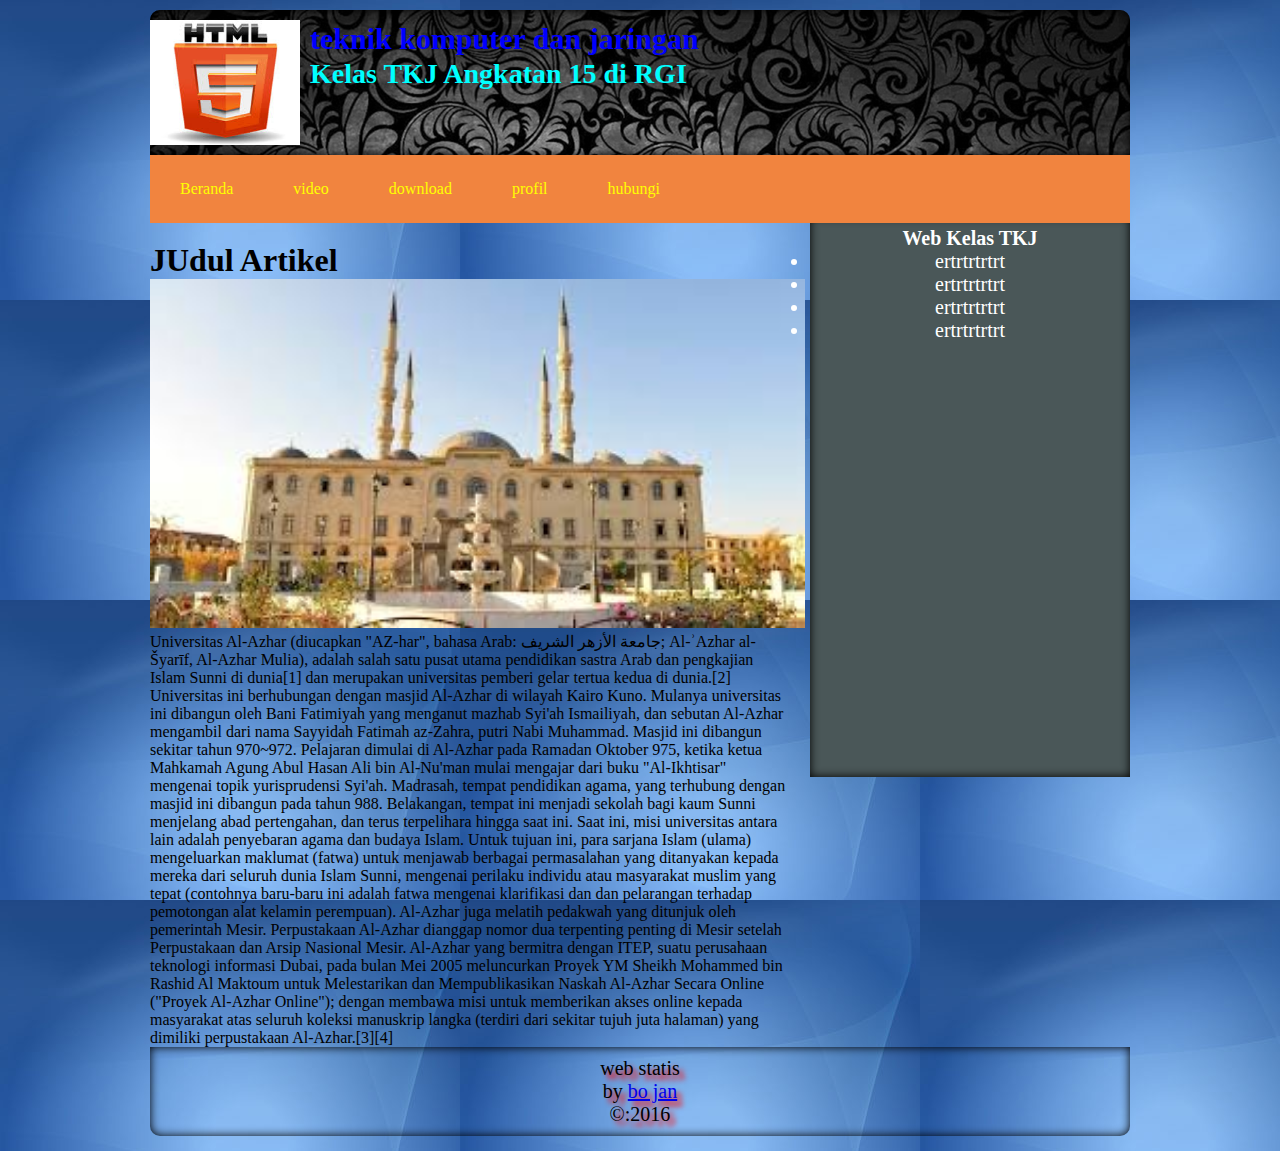
<file: index.html>
<!DOCTYPE html>
<html>
<head>
<meta charset="utf-8" />
<title>membuat web statis</title>
<link href="css/web.css" rel="stylesheet"/>
<link href="gambar/logo.jpg" rel="shortcut icon"/>
</head>
<body>
	<header class="webstatis"id="judul">
	<img src="gambar/index.jpg"width="150px" alt="logo tkj" title="logo tkj"id="logo"/>
	<h1>teknik komputer dan jaringan</h1>
	<h2>Kelas TKJ Angkatan 15 di RGI</h2>
	</header>
	<nav class="webstatis" id="menu">
			<ul>	
				<li><a href="index.html">Beranda</a></li>	
				<li><a href="video.html">video</a></li>
				<li><a href="download.html">download</a></li>
				<li><a href="profil.html">profil</a></li>
				<li><a href="hubungi.html">hubungi</a>
					<ul>
						<li><a href="daftar.html">daftar</a></li>						
					</ul>
				</li>
			</ul>
	</nav>
	<section class="webstatis" id="utama">
		<section id="konten">
		 <article>
		  <header>
		  	<h1>JUdul Artikel</h1>
		  </header>
		  	<img src="css/dul.jpg"width="655px"/>
		 	<p>Universitas Al-Azhar (diucapkan "AZ-har", bahasa Arab: جامعة الأزهر الشريف; Al-ʾAzhar al-Šyarīf, Al-Azhar Mulia), adalah salah satu pusat utama pendidikan sastra Arab dan pengkajian Islam Sunni di dunia[1] dan merupakan universitas pemberi gelar tertua kedua di dunia.[2] Universitas ini berhubungan dengan masjid Al-Azhar di wilayah Kairo Kuno.

Mulanya universitas ini dibangun oleh Bani Fatimiyah yang menganut mazhab Syi'ah Ismailiyah, dan sebutan Al-Azhar mengambil dari nama Sayyidah Fatimah az-Zahra, putri Nabi Muhammad. Masjid ini dibangun sekitar tahun 970~972. Pelajaran dimulai di Al-Azhar pada Ramadan Oktober 975, ketika ketua Mahkamah Agung Abul Hasan Ali bin Al-Nu'man mulai mengajar dari buku "Al-Ikhtisar" mengenai topik yurisprudensi Syi'ah. Madrasah, tempat pendidikan agama, yang terhubung dengan masjid ini dibangun pada tahun 988. Belakangan, tempat ini menjadi sekolah bagi kaum Sunni menjelang abad pertengahan, dan terus terpelihara hingga saat ini.

Saat ini, misi universitas antara lain adalah penyebaran agama dan budaya Islam. Untuk tujuan ini, para sarjana Islam (ulama) mengeluarkan maklumat (fatwa) untuk menjawab berbagai permasalahan yang ditanyakan kepada mereka dari seluruh dunia Islam Sunni, mengenai perilaku individu atau masyarakat muslim yang tepat (contohnya baru-baru ini adalah fatwa mengenai klarifikasi dan dan pelarangan terhadap pemotongan alat kelamin perempuan). Al-Azhar juga melatih pedakwah yang ditunjuk oleh pemerintah Mesir.

Perpustakaan Al-Azhar dianggap nomor dua terpenting penting di Mesir setelah Perpustakaan dan Arsip Nasional Mesir. Al-Azhar yang bermitra dengan ITEP, suatu perusahaan teknologi informasi Dubai, pada bulan Mei 2005 meluncurkan Proyek YM Sheikh Mohammed bin Rashid Al Maktoum untuk Melestarikan dan Mempublikasikan Naskah Al-Azhar Secara Online ("Proyek Al-Azhar Online"); dengan membawa misi untuk memberikan akses online kepada masyarakat atas seluruh koleksi manuskrip langka (terdiri dari sekitar tujuh juta halaman) yang dimiliki perpustakaan Al-Azhar.[3][4]</p>
		</section>
		<aside id="sidebar" font>
			<b>Web Kelas TKJ</b>
			<ul id="kananatas">
			<li>ertrtrtrtrt</li>
			<li>ertrtrtrtrt</li>
			<li>ertrtrtrtrt</li>
			<li>ertrtrtrtrt</li>
			</ul>
		</aside>
	<footer class="webstatis" id="bawah">web statis
	<br/>by <a href="mailto:adulillah3@gmail.com">bo jan<a/>
	<br/>&copy:2016
</body>
</html>
</file>
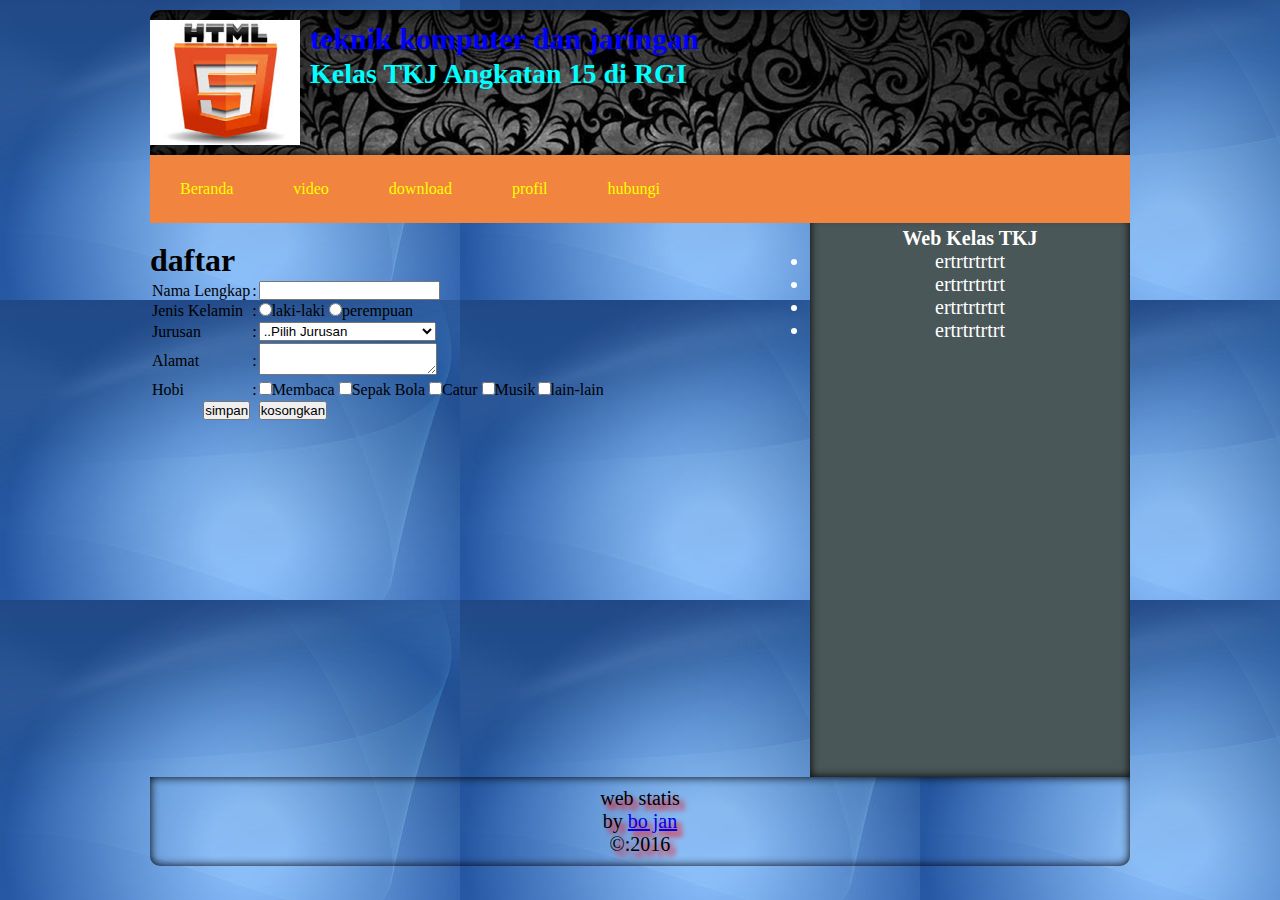
<file: daftar.html>
<!DOCTYPE html>
<html>
<head>
<meta charset="utf-8" />
<title>membuat web statis</title>
<link href="css/web.css" rel="stylesheet"/>
<link href="gambar/logo.jpg" rel="shortcut icon"/>
</head>
<body>
	<header class="webstatis"id="judul">
	<img src="gambar/index.jpg"width="150px" alt="logo tkj" title="logo tkj"id="logo"/>
	<h1>teknik komputer dan jaringan</h1>
	<h2>Kelas TKJ Angkatan 15 di RGI</h2>
	</header>
	<nav class="webstatis" id="menu">
			<ul>	
				<li><a href="index.html">Beranda</a></li>	
				<li><a href="video.html">video</a></li>
				<li><a href="download.html">download</a></li>
				<li><a href="profil.html">profil</a></li>
				<li><a href="hubungi.html">hubungi</a>
					<ul>
						<li><a href="index.html">daftar</a></li>						
					</ul>
				</li>
			</ul>
	</nav>
	<section class="webstatis" id="utama">
		<section id="konten">
		 <article>
		  <header>
		  	<h1>daftar</h1>
		  </header>
		 	<p>	<form>
			<table>
				<tr>
					<td>Nama Lengkap</td><td>:</td>
					<td><input type="text" name="nama"/><td/>
				</tr>
				<tr>
					<td>Jenis Kelamin</td><td>:</td>
					<td><input type="radio" name="jk" id="l" value="laki-laki"/
>laki-laki
					<input type="radio" name="jk" id="p" value="perempuan"/
>perempuan</td>
				</tr>
				<tr>
		<td>Jurusan</td><td>:</td>
		<td><select name="jurusan">
			<option value="">..Pilih Jurusan</option>
			<option value="Tata Busana">tata busana</option>
			<option value="Fotografi dan vidiogarfi">fotografi dan vidiogarfi</option>
			<option value="Desain Grafis">Desain Grafis</option>
			<option value="Teknik Komputer Jaringan">Teknik Komputer Jaringan</option>
			<option value="Aplikasi Perkantoran">Aplikasi Perkantoran</option>
			<option value="Teknik Sepeda Motor">Teknik Sepeda Motor</option>
		</select></td>
				</tr>
				<tr>
		<td>Alamat</td><td>:</td>
		<td><textarea name="alamat"></textarea></td>
				</tr>
				<tr>
		<td>Hobi</td><td>:</td>
		<td><input type="checkbox" name"hobi" value="membaca"/>Membaca
		<input type="checkbox" name"hobi" value="Sepak Bola"/>Sepak Bola
		<input type="checkbox" name"hobi" value="Catur"/>Catur
		<input type="checkbox" name"hobi" value="musik"/>Musik
		<td><input type="checkbox" name"hobi" value="lain-lain"/>lain-lain</td>
				<tr>
		<td align="right"><input type="submit" name"simpan value="simpan"/></td>
		<td></td>
<td><input type="reset" name"kosongkan value="kosongkan"/></td>
				</tr>
	</table>
	</form> </p>
		</section>
		<aside id="sidebar" font>
			<b>Web Kelas TKJ</b>
			<ul id="kananatas">
			<li>ertrtrtrtrt</li>
			<li>ertrtrtrtrt</li>
			<li>ertrtrtrtrt</li>
			<li>ertrtrtrtrt</li>
			</ul>
		</aside>
	<footer class="webstatis" id="bawah">web statis
	<br/>by <a href="mailto:adulillah3@gmail.com">bo jan<a/>
	<br/>&copy:2016
</body>
</html>
</file>
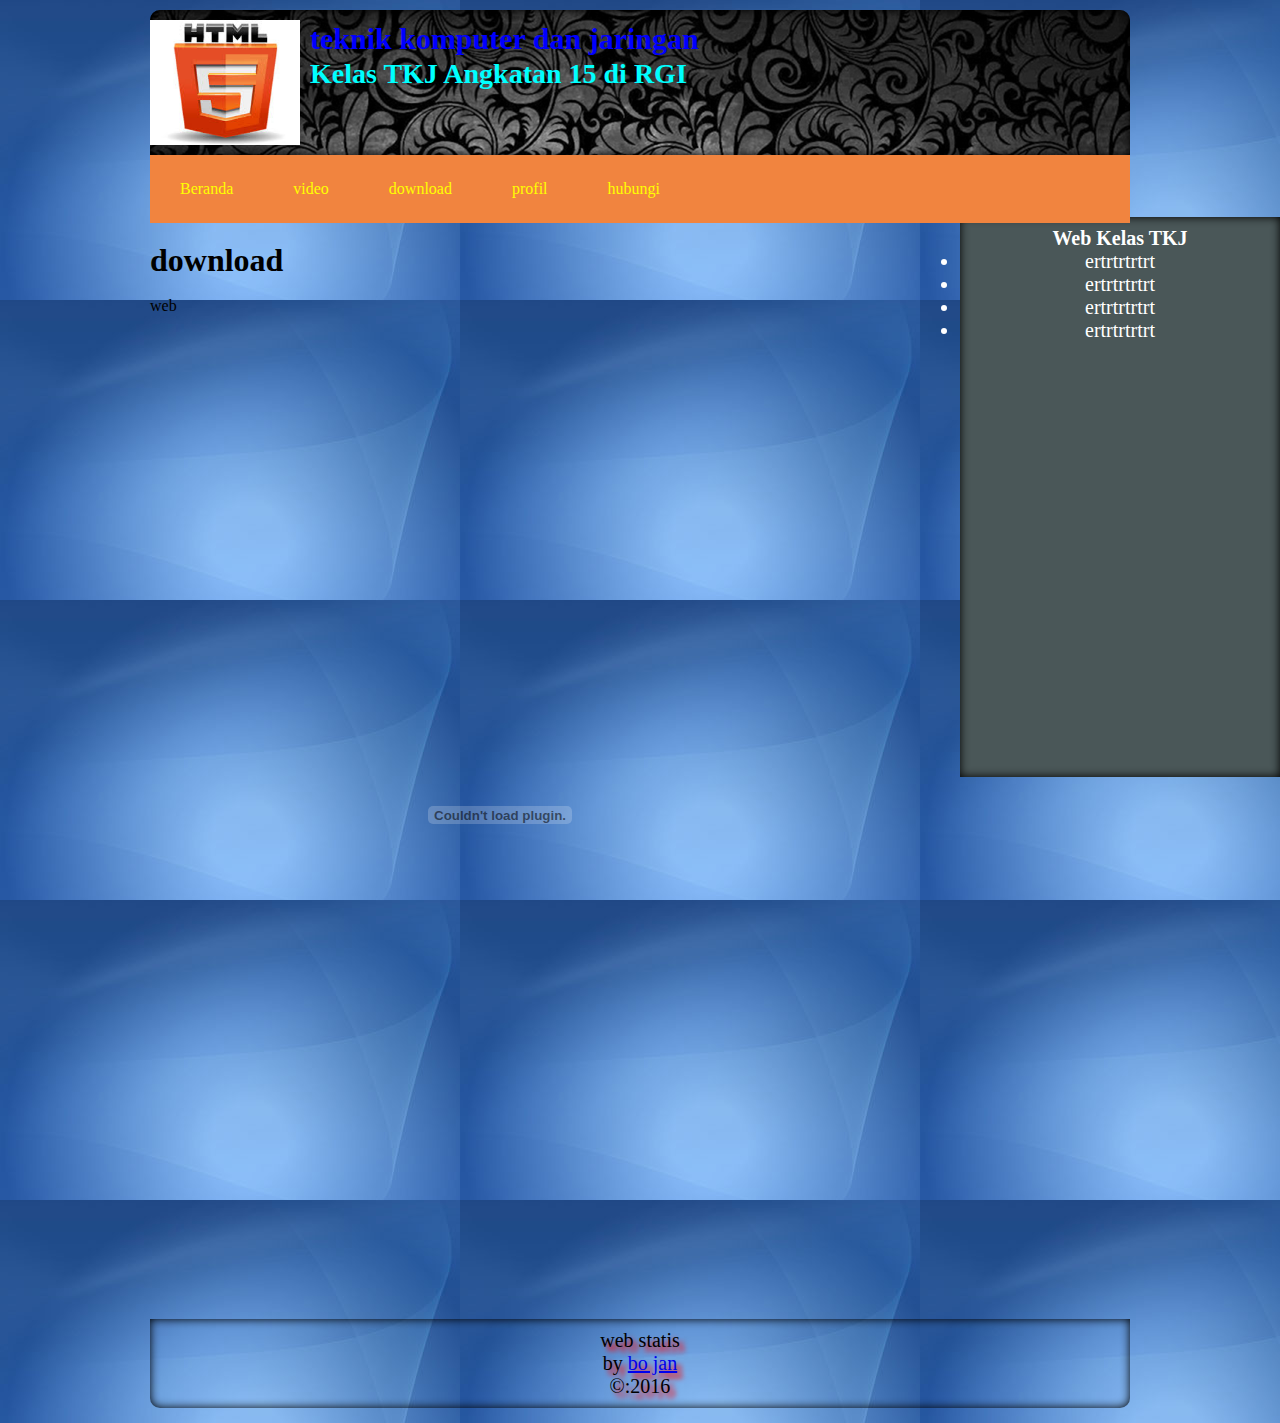
<file: download.html>
<!DOCTYPE html>
<html>
<head>
<meta charset="utf-8" />
<title>membuat web statis</title>
<link href="css/web.css" rel="stylesheet"/>
<link href="gambar/logo.jpg" rel="shortcut icon"/>
</head>
<body>
	<header class="webstatis"id="judul">
	<img src="gambar/index.jpg"width="150px" alt="logo tkj" title="logo tkj"id="logo"/>
	<h1>teknik komputer dan jaringan</h1>
	<h2>Kelas TKJ Angkatan 15 di RGI</h2>
	</header>
	<nav class="webstatis" id="menu">
			<ul>	
				<li><a href="index.html">Beranda</a></li>	
				<li><a href="video.html">video</a></li>
				<li><a href="download.html">download</a></li>
				<li><a href="profil.html">profil</a></li>
				<li><a href="hubungi.html">hubungi</a>
					<ul>
						<li><a href="daftar.html">dafatar</a>					
					</ul>				
				</li>
			</ul>
	</nav>
	<section class="webstatis" id="utama">
		<section id="konten">
			<article>
		 	 <header>
		  		<h1>download</h1>
		  	</header>
		 	<br/><p>web</p>
		 	<embed src="pdf/bew.pdf" width="700" height="1000"></embed>
		 	</article>
		</section>
	</section>
		<aside id="sidebar" font>
			<b>Web Kelas TKJ</b>
			<ul id="kananatas">
			<li>ertrtrtrtrt</li>
			<li>ertrtrtrtrt</li>
			<li>ertrtrtrtrt</li>
			<li>ertrtrtrtrt</li>
			</ul>
			
		</aside>
	<footer class="webstatis" id="bawah">web statis
	<br/>by <a href="mailto:adulillah3@gmail.com">bo jan<a/>
	<br/>&copy:2016
</body>
</html>
</file>
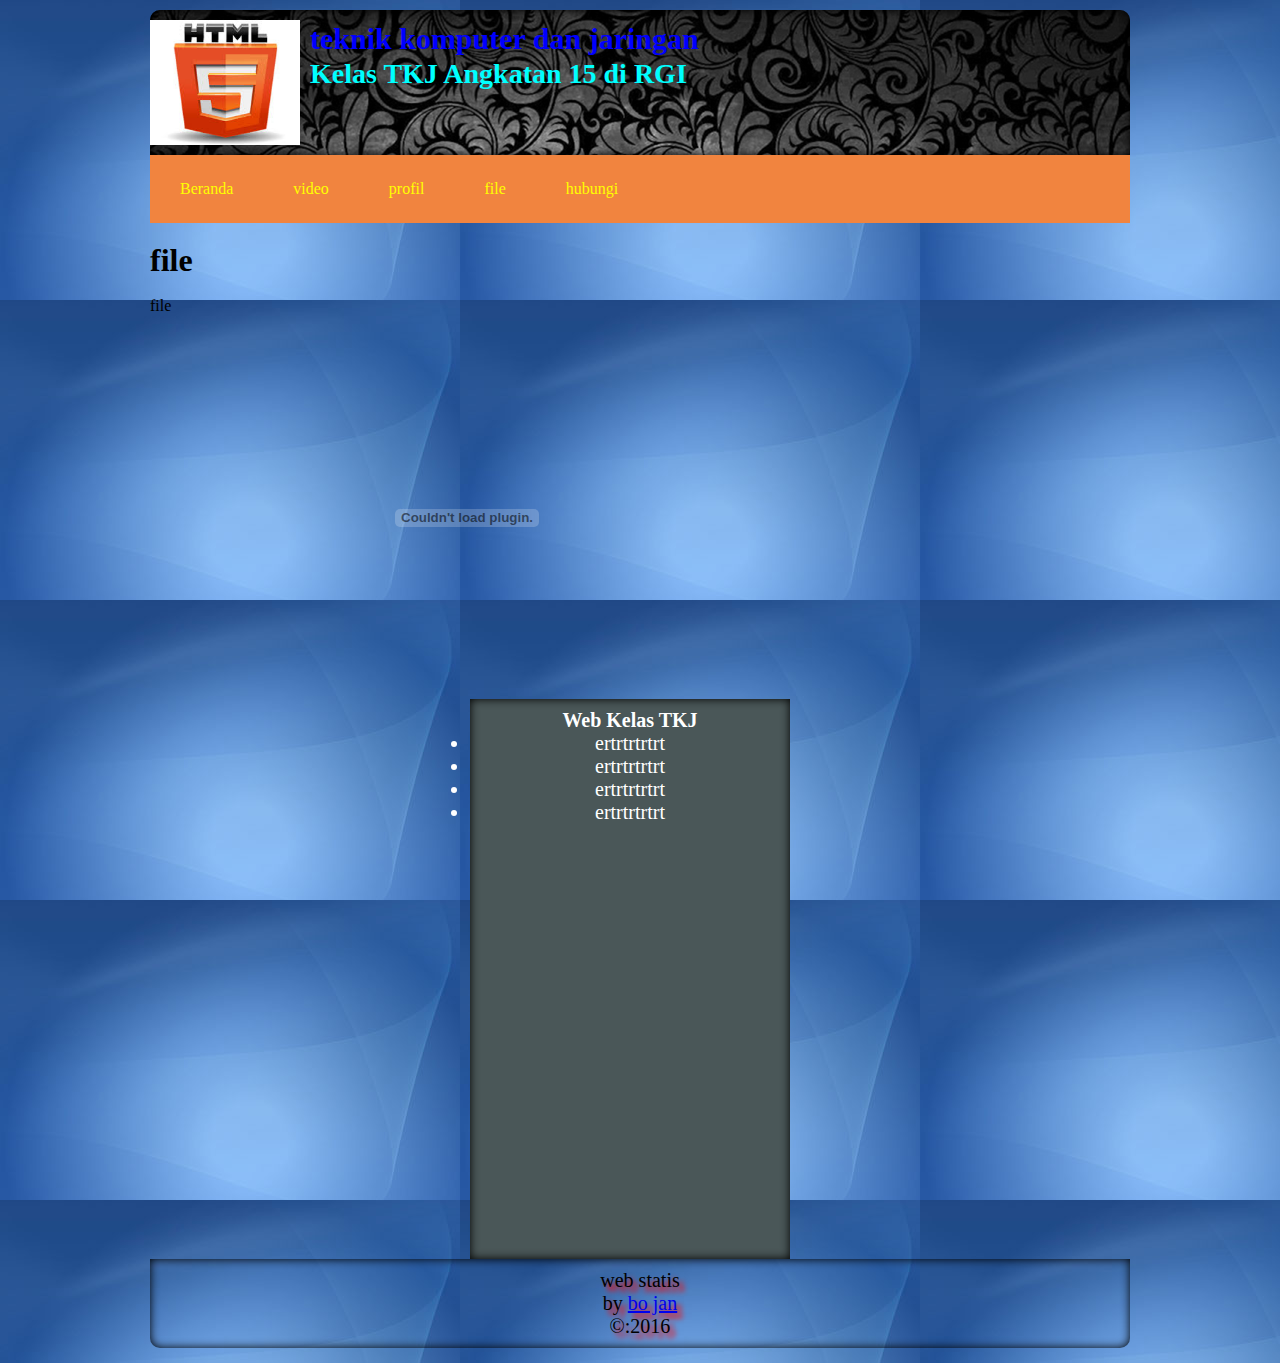
<file: file.html>
<!DOCTYPE html>
<html>
<head>
<meta charset="utf-8" />
<title>membuat web statis</title>
<link href="css/web.css" rel="stylesheet"/>
<link href="gambar/logo.jpg" rel="shortcut icon"/>
</head>
<body>
	<header class="webstatis"id="judul">
	<img src="gambar/index.jpg"width="150px" alt="logo tkj" title="logo tkj"id="logo"/>
	<h1>teknik komputer dan jaringan</h1>
	<h2>Kelas TKJ Angkatan 15 di RGI</h2>
	</header>
	<nav class="webstatis" id="menu">
			<ul>	
				<li><a href="index.html">Beranda</a></li>	
				<li><a href="video.html">video</a></li>
				<li><a href="profil.html">profil</a></li>
				<li><a href="file.html">file</a></li>
				<li><a href="hubungi.html">hubungi</a>
					<ul>
						<li><a href="daftar.html">daftar</a></li>						
					</ul>
				</li>
			</ul>
	</nav>
	<section class="webstatis" id="utama">
		<section id="konten">
		 <article>
		  <header>
		  	<h1>file</h1>
		  </header>
		 	<br><p>file</p>
		 	<embed src="pdf/bew.pdf"width="634"height="405"></embed>
		<aside id="sidebar" font>
			<b>Web Kelas TKJ</b>
			<ul id="kananatas">
			<li>ertrtrtrtrt</li>
			<li>ertrtrtrtrt</li>
			<li>ertrtrtrtrt</li>
			<li>ertrtrtrtrt</li>
			</ul>
		</aside>
	<footer class="webstatis" id="bawah">web statis
	<br/>by <a href="mailto:adulillah3@gmail.com">bo jan<a/>
	<br/>&copy:2016
</body>
</html>
</file>
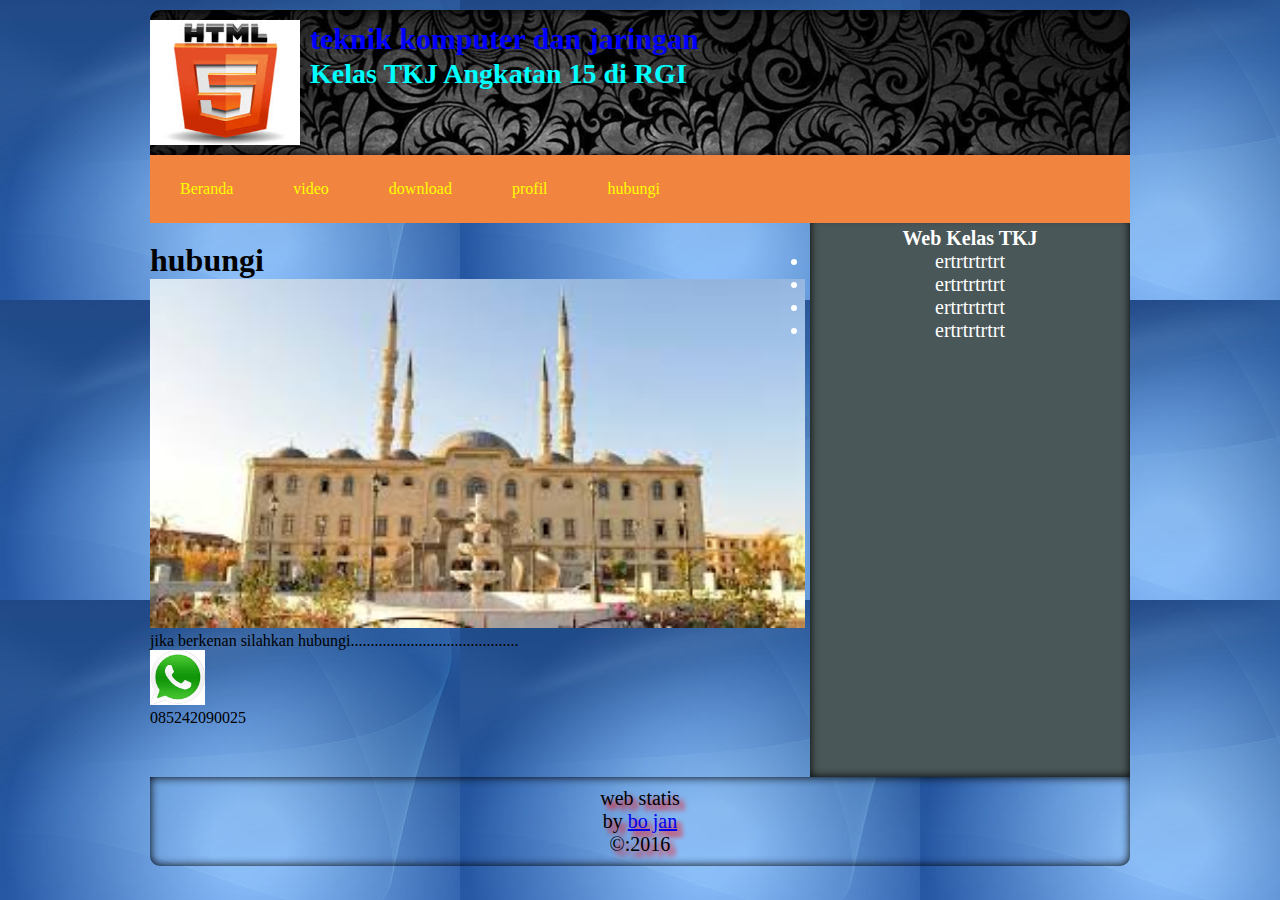
<file: hubungi.html>
<!DOCTYPE html>
<html>
<head>
<meta charset="utf-8" />
<title>membuat web statis</title>
<link href="css/web.css" rel="stylesheet"/>
<link href="gambar/logo.jpg" rel="shortcut icon"/>
</head>
<body>
	<header class="webstatis"id="judul">
	<img src="gambar/index.jpg"width="150px" alt="logo tkj" title="logo tkj"id="logo"/>
	<h1>teknik komputer dan jaringan</h1>
	<h2>Kelas TKJ Angkatan 15 di RGI</h2>
	</header>
	<nav class="webstatis" id="menu">
			<ul>	
				<li><a href="index.html">Beranda</a></li>	
				<li><a href="video.html">video</a></li>
				<li><a href="download.html">download</a></li>
				<li><a href="profil.html">profil</a></li>
				<li><a href="hubungi.html">hubungi</a>
					<ul>
							<li><a href="daftar.html">daftar</a>
					</ul>	
				</li>
			</ul>
	</nav>
	<section class="webstatis" id="utama">
		<section id="konten">
		 <article>
		  <header>
		  	<h1>hubungi</h1>
		  </header>
		  	<img src="css/dul.jpg"width="655px"/>
		 	<p>jika berkenan silahkan hubungi..........................................</p>
		 	 	<img src="css/what.jpg"width="55px"/>
		 	 	<p>085242090025</p>
		 	
		</section>
		<aside id="sidebar" font>
			<b>Web Kelas TKJ</b>
			<ul id="kananatas">
			<li>ertrtrtrtrt</li>
			<li>ertrtrtrtrt</li>
			<li>ertrtrtrtrt</li>
			<li>ertrtrtrtrt</li>
			</ul>
		</aside>
	<footer class="webstatis" id="bawah">web statis
	<br/>by <a href="mailto:adulillah3@gmail.com">bo jan<a/>
	<br/>&copy:2016
</body>
</html>
</file>
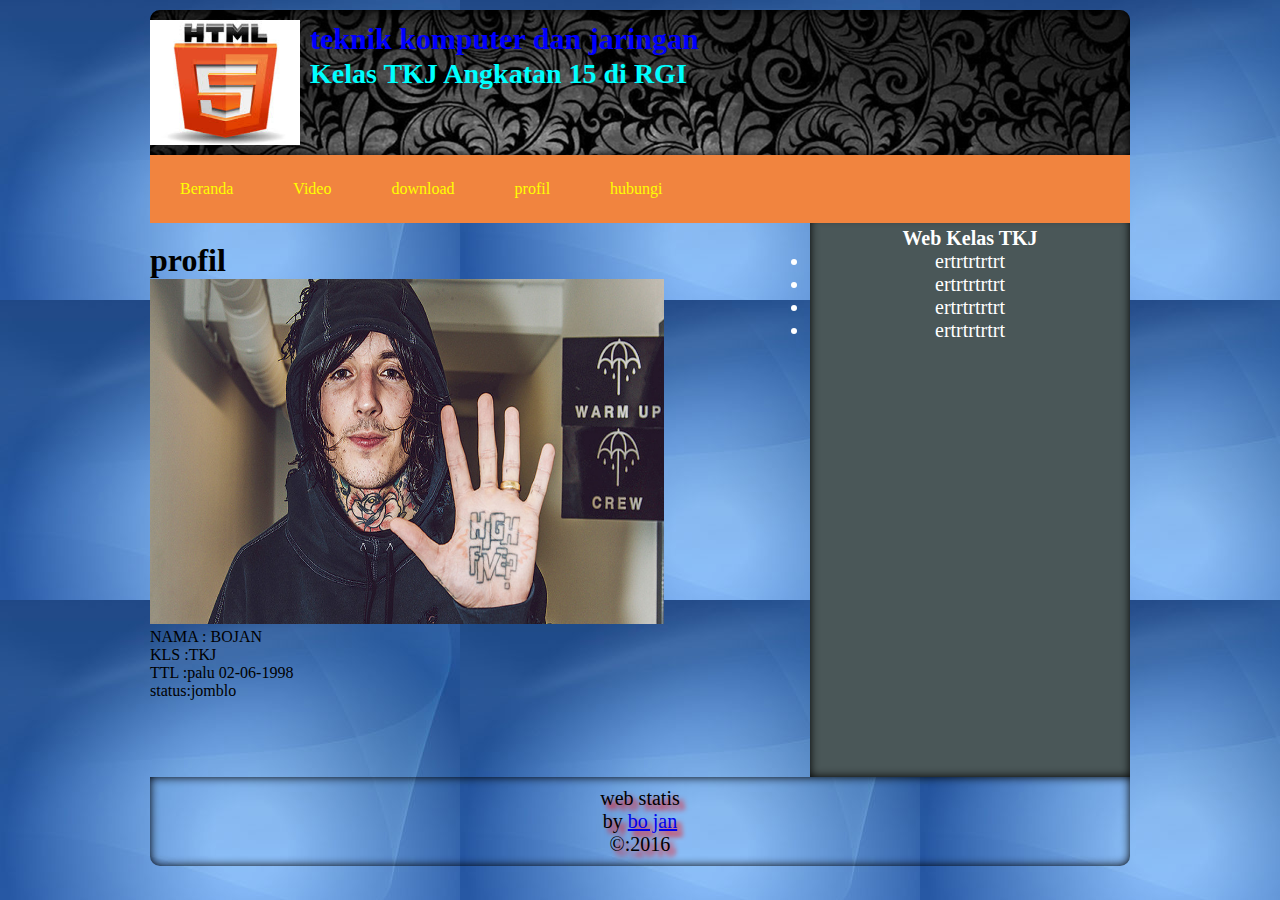
<file: profil.html>
<!DOCTYPE html>
<html>
<head>
<meta charset="utf-8" />
<title>membuat web statis</title>
<link href="css/web.css" rel="stylesheet"/>
<link href="gambar/logo.jpg" rel="shortcut icon"/>
</head>
<body>
	<header class="webstatis"id="judul">
	<img src="gambar/index.jpg"width="150px" alt="logo tkj" title="logo tkj"id="logo"/>
	<h1>teknik komputer dan jaringan</h1>
	<h2>Kelas TKJ Angkatan 15 di RGI</h2>
	</header>
	<nav class="webstatis" id="menu">
			<ul>	
				<li><a href="index.html">Beranda</a></li>		
				</li>
				<li><a href="#">Video</a></li>
				<li><a href="download.html">download</a></li>
				<li><a href="profil.html">profil</a></li>
				<li><a href="hubungi.html">hubungi</a>
					<ul>
						<li><a href="daftar.html">daftar</a>					
					</ul>				
				</li>
			</ul>
	</nav>
	<section class="webstatis" id="utama">
		<section id="konten">
		 <article>
		  <header>
		  	<h1>profil</h1>
		  	<img src="gambar/profil.jpg" width="514px" height="345px">
		  </header>
		 	<p>NAMA  : BOJAN </p>
		 	<p>KLS   :TKJ</p>
		 	<p>TTL   :palu 02-06-1998</p>
		 	<p>status:jomblo</p>
		</section>
		<aside id="sidebar">
			<b>Web Kelas TKJ</b>
			<ul>
			<li>ertrtrtrtrt</li>
			<li>ertrtrtrtrt</li>
			<li>ertrtrtrtrt</li>
			<li>ertrtrtrtrt</li>
		</aside>
	<footer class="webstatis" id="bawah">web statis
	<br/>by <a href="mailto:adulillah3@gmail.com">bo jan<a/>
	<br/>&copy:2016
</body>
</html>
</file>
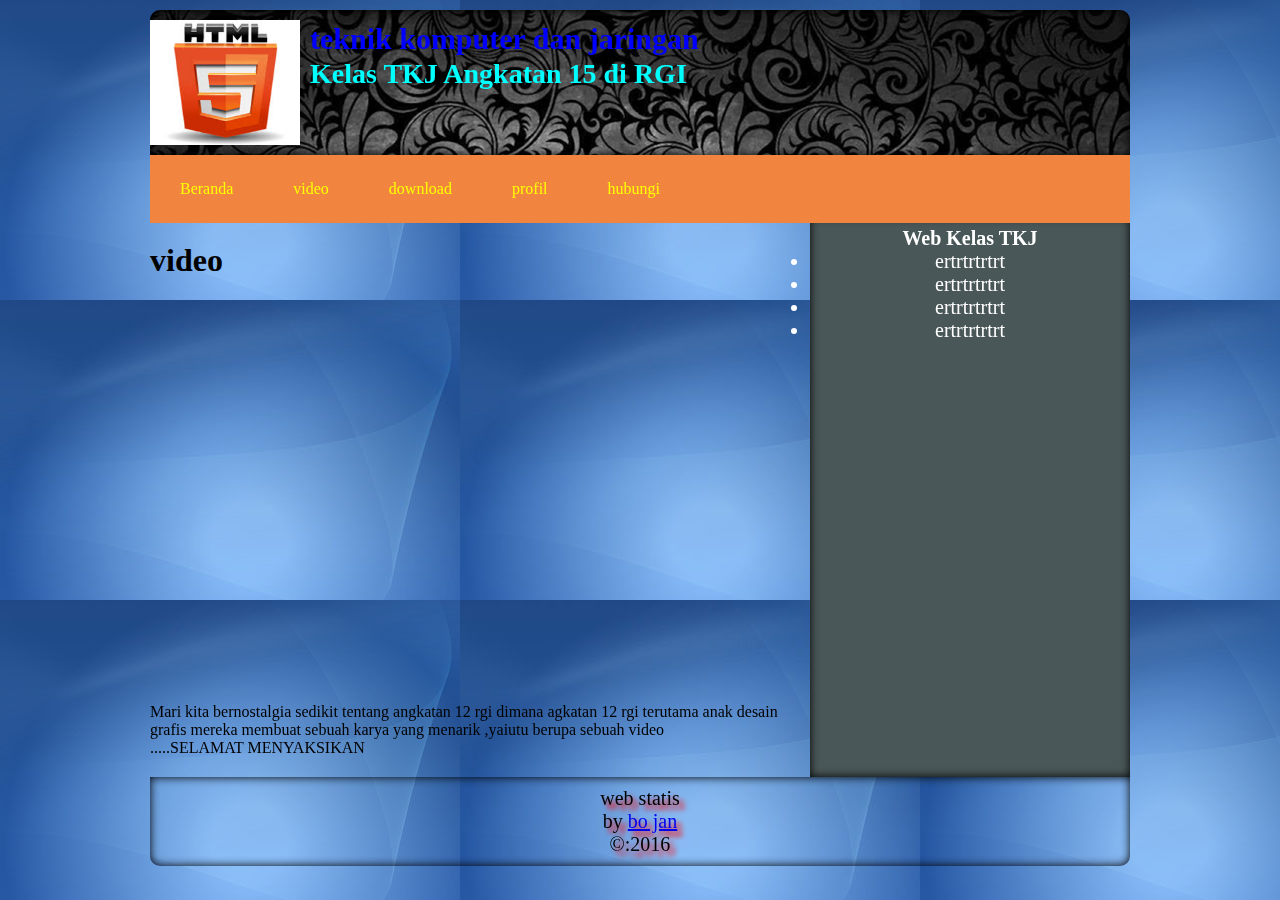
<file: video.html>
<!DOCTYPE html>
<html>
<head>
<meta charset="utf-8" />
<title>membuat web statis</title>
<link href="css/web.css" rel="stylesheet"/>
<link href="gambar/logo.jpg" rel="shortcut icon"/>
</head>
<body>
	<header class="webstatis"id="judul">
	<img src="gambar/index.jpg"width="150px" alt="logo tkj" title="logo tkj"id="logo"/>
	<h1>teknik komputer dan jaringan</h1>
	<h2>Kelas TKJ Angkatan 15 di RGI</h2>
	</header>
	<nav class="webstatis" id="menu">
			<ul>	
				<li><a href="index.html">Beranda</a></li>	
				<li><a href="video">video</a></li>
				<li><a href="download.html">download</a></li>
				<li><a href="profil.html">profil</a></li>
				<li><a href="hubungi.html">hubungi</a>
					<ul>
						<li><a href="daftar.html">daftar</a>					
					</ul>				
				</li>
			</ul>
	</nav>
	<section class="webstatis" id="utama">
		<section id="konten">
		 <article>
		  <header>
		  	<h1>video</h1>
		  </header>
		 	<p><iframe width="588" height="420" src="https://www.youtube.com/embed/0dgRRePi1Qc" frameborder="0" allowfullscreen></iframe></p>
		 	<p>Mari kita bernostalgia sedikit tentang angkatan 12 rgi dimana agkatan 12 rgi terutama anak desain grafis mereka membuat sebuah karya yang menarik ,yaiutu berupa sebuah video</p>
		 	<p>.....SELAMAT MENYAKSIKAN</p>
		</section>
		<aside id="sidebar" font>
			<b>Web Kelas TKJ</b>
			<ul id="kananatas">
			<li>ertrtrtrtrt</li>
			<li>ertrtrtrtrt</li>
			<li>ertrtrtrtrt</li>
			<li>ertrtrtrtrt</li>
			</ul>
		</aside>
	<footer class="webstatis" id="bawah">web statis
	<br/>by <a href="mailto:adulillah3@gmail.com">bo jan<a/>
	<br/>&copy:2016
</body>
</html>
</file>
<file: css/web.css>
body{
	background-image: url(tjqai_4.jpg);
}
*{margin: 0px; padding: 0px;}
header, footer, section, nav{display: block;
}
.webstatis{
	margin: 15px auto;
	width: 980px;
}
#logo{
float: left;
height: 125px;
margin-right: 10px;
text-shadow: 1px 1px 1px rgba(0,0,0,0.2);

}
#judul{
	background-image: url(Background.jpg);
height: 115px;
margin: 10px auto -15px auto;
padding: 10px 0px 20px 0px;
border-radius: 10px 10px 0 0;
box-shadow: 0 0 10px rgb(0,0,0) inset;

}
#judul h1{
font-size: 30px;
line-height: 38px;
font-weight:500px;
color:blue;
}
#judul h2{
margin-top: :10px;
font-size: 28px;
font-weight: 400px;
color: cyan;
}



/*bagian menu-navigasi*/
nav ul{
	width: 100%;
  background: #F1843F;
  list-style: none;
  position: relative;
  display: inline-table;
  padding: 0;
  border-radius: 0px;
  box-shadow: 0 0 10px rgb (0,0,0) inset;
}
nav ul:after{
	content: "";
	clear: both;
	display: block;
}
nav ul li{
	float: left;
}
nav ul li:hover{
	background-image: url(hsl.jpg);
	border-radius: 10px;
	
}
nav ul li a{
	color: #ffffff
}
nav ul li a{
	display: block;
	padding: 25px 30px;
	color: #ffff00;
	text-decoration: none;
}
/*menghilangkan semua sub menu*/
nav ul ul{
	display: none;
	background-image: url(hsl.jpg);
	border-radius: 0;
	padding: 0;
	position: absolute;
	top: 100%;
	width: 250px;
}
/*munculkan sub menu ketika didekati kursor*/
nav ul li:hover >ul{
	display: block;
}
nav ul ul li{
	float: none;
	border-top: 1px solid #000000;
	position: relative;
}
nav ul ul li a{
	padding: 10px 20px;
	color: #fff;
}
nav ul ul li a:hover{
	background: #FFA500;
}
nav ul ul ul{
	position: absolute;
	left:100%;
	top: 0;
}
/*bagian isi*/
#konten{
	float: left;
	width: 640px;
}
#sidebar{
	color: white;
	background: #4A5758;
	float: right;
	height: 540px;
	width: 320px;
	padding-top: 10px;
	padding-bottom: 10px;
	font-family: verdana;
	font-size: 20px;
	text-align: center;
	border-radius: 0 0 -15px -15px;
	box-shadow: 0 0 10px rgb(0,0,0) inset;
	margin: -25px auto 0px auto;
}

/*bagian bawah/footer*/
footer{
	clear: both;
	width: 100%;
	padding-top: 10px;
	padding-bottom: 10px;
	font-family: verdana;
	font-size: 20px;
	text-align: center;
	border-radius: 0 0 10px 10px;
	box-shadow: 0 0 10px rgb(0,0,0) inset;
	text-shadow: 5px 5px 5px #ff0000;	
}

#kananatas{
	left: 20px;
}
</file>
